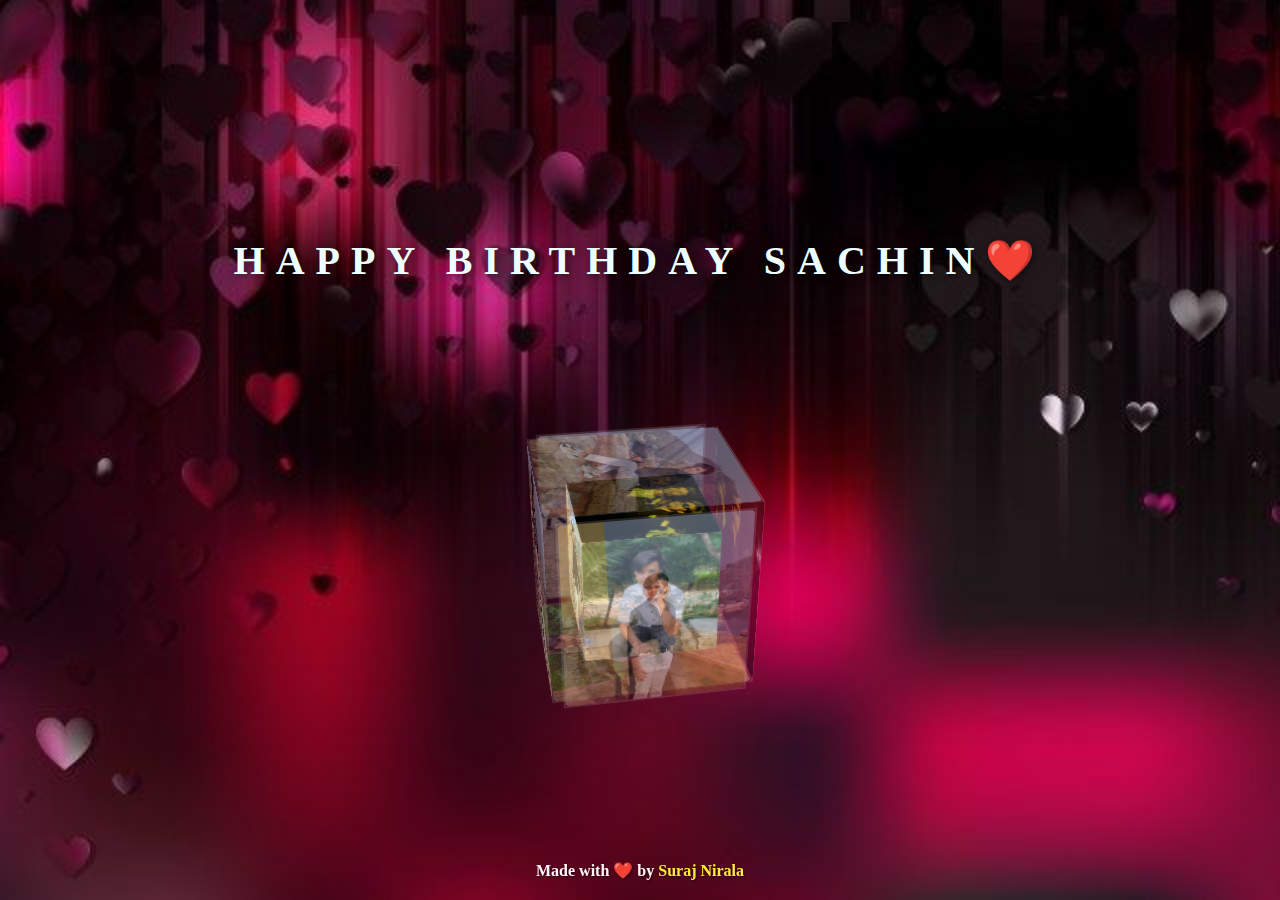
<file: birthday.html>
<!DOCTYPE html>
<html lang="en">

<head>
    <meta charset="UTF-8">
    <meta name="viewport" content="width=device-width, initial-scale=1.0">
    <meta name="title" content="3D Cube - For Crush | Responsive">
    <title>Happy Birthday Sachin❤️ | SurajNirala</title>
    <style>
        * {
            margin: 0px;
            padding: 0px;
            box-sizing: border-box;
        }

        html {
            overflow: hidden;
            height: 100%;
            background: linear-gradient(rgb(245 69 69 / 77%), rgb(255 39 205 / 84%)),
                        linear-gradient(45deg, #ff6b6b, #4ecdc4, #45b7d1, #f9ca24);
            background-size: 400% 400%;
            animation: gradientShift 8s ease infinite;
        }

        @keyframes gradientShift {
            0% { background-position: 0% 50%; }
            50% { background-position: 100% 50%; }
            100% { background-position: 0% 50%; }
        }

        body {
            width: 100vw;
            height: 100vh;
            display: flex;
            flex-direction: column;
            justify-content: center;
            align-items: center;
            gap: clamp(10px, 3vw, 30px);
            padding: 20px;
			background: url(./assets/bg4.jpg);
            background-repeat: no-repeat;
            background-size: cover;
        }

        .title {
            color: rgb(238, 255, 255);
            text-align: center;
            text-shadow: 2px 2px 8px rgba(0, 0, 0, 0.5);
            font-size: clamp(1.2rem, 4vw, 2.5rem);
            font-weight: 800;
            letter-spacing: clamp(2px, 1vw, 11px);
            text-transform: uppercase;
            margin-bottom: clamp(150px, 10vw, 20px);
            animation: titleGlow 3s ease-in-out infinite alternate;
        }

        @keyframes titleGlow {
            from { text-shadow: 2px 2px 8px rgba(0, 0, 0, 0.5); }
            to { text-shadow: 0px 0px 20px rgba(255, 255, 255, 0.8); }
        }

        .cube-container {
            perspective: 800px;
            perspective-origin: center center;
        }

        .cube {
            position: relative;
            margin: 0 auto;
            width: clamp(150px, 40vw, 200px);
            height: clamp(150px, 40vw, 200px);
            transform: rotateX(-30deg) rotateY(-80deg);
            transform-style: preserve-3d;
            animation: rotate 15s infinite linear;
        }

        .cube .outer-cube,
        .cube .inner-cube {
            transform-style: preserve-3d;
        }

        @keyframes rotate {
            from {
                transform: rotateX(-30deg) rotateY(-80deg);
            }
            to {
                transform: rotateX(330deg) rotateY(280deg);
            }
        }

        /* Outer cube styles */
        .outer-cube .outer-top,
        .outer-cube .outer-bottom,
        .outer-cube .outer-right,
        .outer-cube .outer-left,
        .outer-cube .outer-front,
        .outer-cube .outer-back {
            position: absolute;
            top: 0;
            left: 0;
            width: clamp(135px, 36vw, 180px);
            height: clamp(150px, 40vw, 200px);
            border: 2px solid rgba(255, 255, 255, 0.3);
            opacity: 0.4;
            transition: all 0.9s ease;
            background-size: cover;
            background-position: center;
            background-repeat: no-repeat;
            backdrop-filter: blur(1px);
        }

        .outer-cube img {
            width: 100%;
            height: 100%;
            object-fit: cover;
            border-radius: 4px;
        }

        .outer-top {
            transform: rotateX(90deg) translateZ(calc(clamp(150px, 40vw, 200px) / 2));
        }

        .outer-bottom {
            transform: rotateX(-90deg) translateZ(calc(clamp(150px, 40vw, 200px) / 2));
        }

        .outer-front {
            transform: rotateY(0deg) translateZ(calc(clamp(150px, 40vw, 200px) / 2));
        }

        .outer-back {
            transform: translateZ(calc(-1 * clamp(150px, 40vw, 200px) / 2)) rotateY(180deg);
        }

        .outer-left {
            transform: rotateY(90deg) translateZ(calc(clamp(150px, 40vw, 200px) / 2));
        }

        .outer-right {
            transform: rotateY(-90deg) translateZ(calc(clamp(150px, 40vw, 200px) / 2));
        }

        /* Inner cube styles */
        .inner-cube > div {
            position: absolute;
            top: clamp(26px, 7vw, 35px);
            left: clamp(26px, 7vw, 35px);
            width: clamp(98px, 26vw, 130px);
            height: clamp(98px, 26vw, 130px);
        }

        .inner-cube img {
            width: 100%;
            height: 100%;
            object-fit: cover;
            border-radius: 4px;
        }

        .inner-top {
            transform: rotateX(90deg) translateZ(calc(clamp(98px, 26vw, 130px) / 2));
        }

        .inner-bottom {
            transform: rotateX(-90deg) translateZ(calc(clamp(98px, 26vw, 130px) / 2));
        }

        .inner-front {
            transform: rotateY(0deg) translateZ(calc(clamp(98px, 26vw, 130px) / 2));
        }

        .inner-back {
            transform: translateZ(calc(-1 * clamp(98px, 26vw, 130px) / 2)) rotateY(180deg);
        }

        .inner-left {
            transform: rotateY(90deg) translateZ(calc(clamp(98px, 26vw, 130px) / 2));
        }

        .inner-right {
            transform: rotateY(-90deg) translateZ(calc(clamp(98px, 26vw, 130px) / 2));
        }

        /* Hover effects */
        .cube:hover .outer-top,
        .cube:hover .outer-bottom,
        .cube:hover .outer-front,
        .cube:hover .outer-back,
        .cube:hover .outer-left,
        .cube:hover .outer-right {
            opacity: 0.8;
            transform-origin: center;
        }

        .cube:hover .outer-top {
            transform: rotateX(90deg) translateZ(calc(clamp(150px, 40vw, 200px)));
        }

        .cube:hover .outer-bottom {
            transform: rotateX(-90deg) translateZ(calc(clamp(150px, 40vw, 200px)));
        }

        .cube:hover .outer-front {
            transform: rotateY(0deg) translateZ(calc(clamp(150px, 40vw, 200px)));
        }

        .cube:hover .outer-back {
            transform: translateZ(calc(-1 * clamp(150px, 40vw, 200px))) rotateY(180deg);
        }

        .cube:hover .outer-left {
            transform: rotateY(90deg) translateZ(calc(clamp(150px, 40vw, 200px)));
        }

        .cube:hover .outer-right {
            transform: rotateY(-90deg) translateZ(calc(clamp(150px, 40vw, 200px)));
        }

        #copy {
            position: fixed;
            bottom: clamp(10px, 3vw, 20px);
            left: 50%;
            transform: translateX(-50%);
            font-size: clamp(0.8rem, 2vw, 1rem);
            text-align: center;
        }

        #copy p {
            color: #fff6f9;
            font-weight: 700;
            cursor: pointer;
            text-shadow: 1px 1px 2px rgba(0, 0, 0, 0.5);
        }

        #copy a {
            text-decoration: none;
            color: #ffeb3b;
            transition: color 0.3s ease;
        }

        #copy a:hover {
            color: #ff9800;
        }

        .tip {
            position: fixed;
            bottom: clamp(50px, 8vw, 80px);
            left: 50%;
            transform: translateX(-50%);
            color: white;
            font-size: clamp(0.9rem, 2.5vw, 1.1rem);
            text-align: center;
            text-shadow: 1px 1px 3px rgba(0, 0, 0, 0.7);
            padding: 0 20px;
        }

        /* Touch devices optimization */
        @media (hover: none) and (pointer: coarse) {
            .cube {
                animation: rotate 10s infinite linear, mobilePulse 4s ease-in-out infinite alternate;
            }
            
            @keyframes mobilePulse {
                from { transform: rotateX(-30deg) rotateY(-80deg) scale(0.95); }
                to { transform: rotateX(-30deg) rotateY(-80deg) scale(1.05); }
            }
        }

        /* Small mobile devices */
        @media (max-width: 480px) {
            body {
                padding: 10px;
            }
            
            .cube-container {
                perspective: 600px;
            }
            
            .title {
                margin-bottom: 20px;
            }
            
            .tip {
                bottom: 60px;
                font-size: 0.9rem;
                padding: 0 15px;
            }
        }

        /* Large screens */
        @media (min-width: 1200px) {
            .cube-container {
                perspective: 1000px;
            }
        }

        /* Landscape orientation on mobile */
        @media (orientation: landscape) and (max-height: 600px) {
            body {
                flex-direction: row;
                gap: 20px;
            }
            
            .title {
                writing-mode: vertical-rl;
                text-orientation: mixed;
                margin: 0;
            }
            
            .tip {
                right: 20px;
                bottom: 20px;
                left: auto;
                transform: none;
                max-width: 200px;
            }
        }
    </style>
</head>

<body>
    <div class="title">
        Happy Birthday Sachin❤️
    </div>

    <div class="cube-container">
        <div class="cube">
            <div class="outer-cube">
                <div class="outer-top">
                    <img src="./assets/s1.jpg" alt="Photo 1" />
                </div>
                <div class="outer-bottom">
                    <img src="./assets/s4.jpg" alt="Photo 2" />
                </div>
                <div class="outer-front">
                    <img src="./assets/s5.jpg" alt="Photo 3" />
                </div>
                <div class="outer-back">
                    <img src="./assets/s6.jpg" alt="Photo 4" />
                </div>
                <div class="outer-left">
                    <img src="./assets/s7.jpg" alt="Photo 5" />
                </div>
                <div class="outer-right">
                    <img src="./assets/s8.jpg" alt="Photo 6" />
                </div>
            </div>
            
            <div class="inner-cube">
                <div class="inner-top">
                    <img src="./assets/s9.jpg" alt="Photo 7" />
                </div>
                <div class="inner-bottom">
                    <img src="./assets/s10.jpg" alt="Photo 8" />
                </div>
                <div class="inner-front">
                    <img src="./assets/s11.jpg" alt="Photo 9" />
                </div>
                <div class="inner-back">
                    <img src="./assets/s12.jpg" alt="Photo 10" />
                </div>
                <div class="inner-left">
                    <img src="./assets/s13.jpg" alt="Photo 11" />
                </div>
                <div class="inner-right">
                    <img src="./assets/s14.jpg" alt="Photo 12" />
                </div>
            </div>
        </div>
    </div>
    
    <div id="copy">
        <p>Made with ❤️ by <a href="https://www.instagram.com/_surajnirala_" target="_blank">Suraj Nirala</a></p>
    </div>
</body>

</html>
</file>
